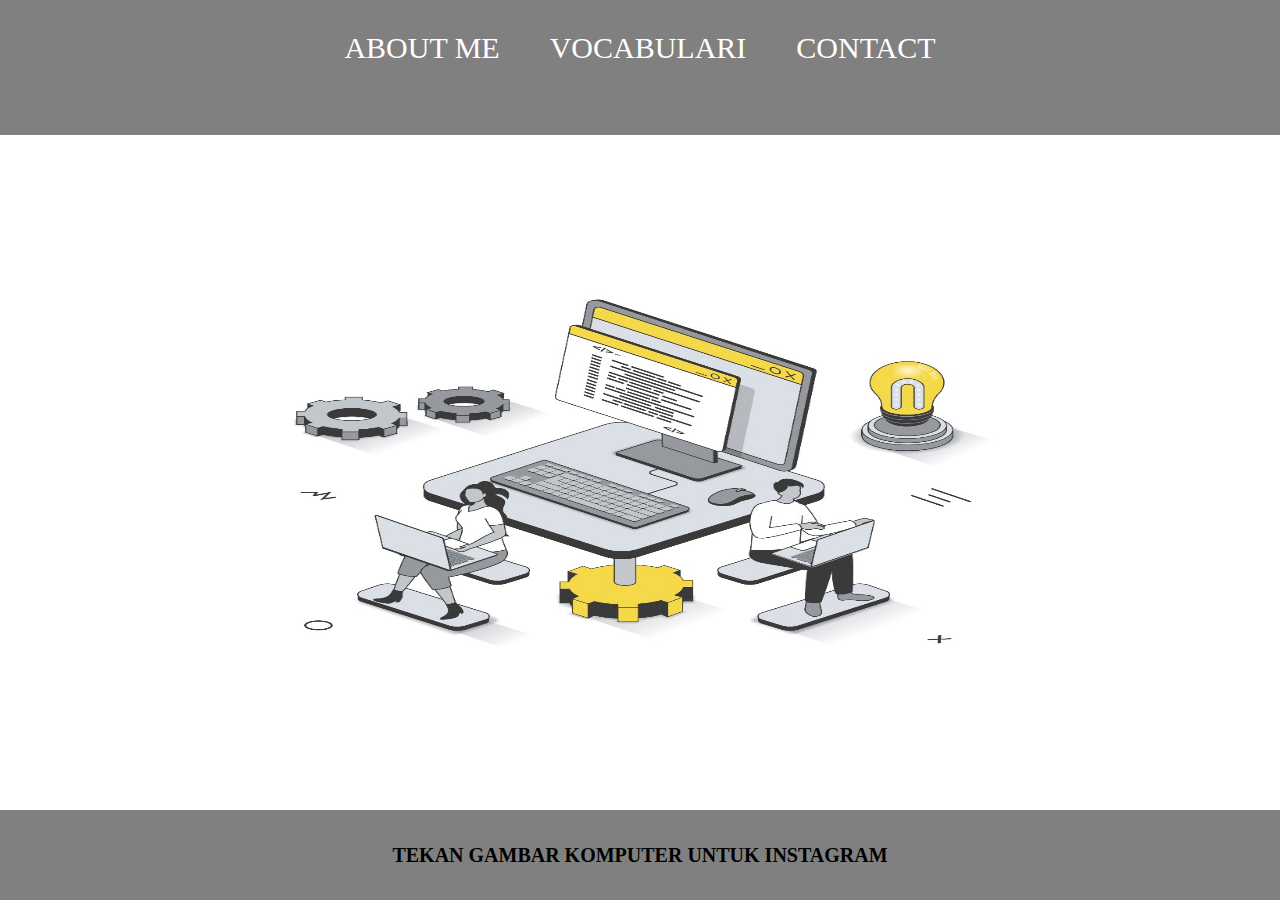
<file: index.html>
<html>
  <head>
    <title>VOCABULARI WEB AND ME</title>
    <link rel="stylesheet" href="style.css"/>
  </head>
  <body>
    <div class="container">
    <!-- NAVIGATION BAR -->
    <div class="container-navbar">
      <ul class="ul-navbar">
        <li class="li-navbar">
          <a href="index.html" class="a-navbar">ABOUT ME</a>
        </li> 
        <li class="li-navbar">
          <a href="vocab.html" class="a-navbar">VOCABULARI</a>
        </li>
        <li class="li-navbar">
          <a href="contact.html" class="a-navbar">CONTACT</a>
        </li>
      </ul>
    </div>
  
    <!-- NAVIGATION BAR END -->

    <!-- CONTENT 1 -->
    <div class="container-content">
      <a href="https://www.instagram.com/byzargfri?igsh=dG4zdDNiazk2aXlp"> 
      <img src="IF.jpg" class="img-content"/> 
      </a>
    </div>
    <!-- CONTENT 1 END -->

    <!-- FOOTER -->
    <div class="container-footer">
      <h1 class="h1-footer">TEKAN GAMBAR KOMPUTER UNTUK INSTAGRAM</h1>
    <!-- FOOTER END -->
    </div>
  </body>
</html>
</file>
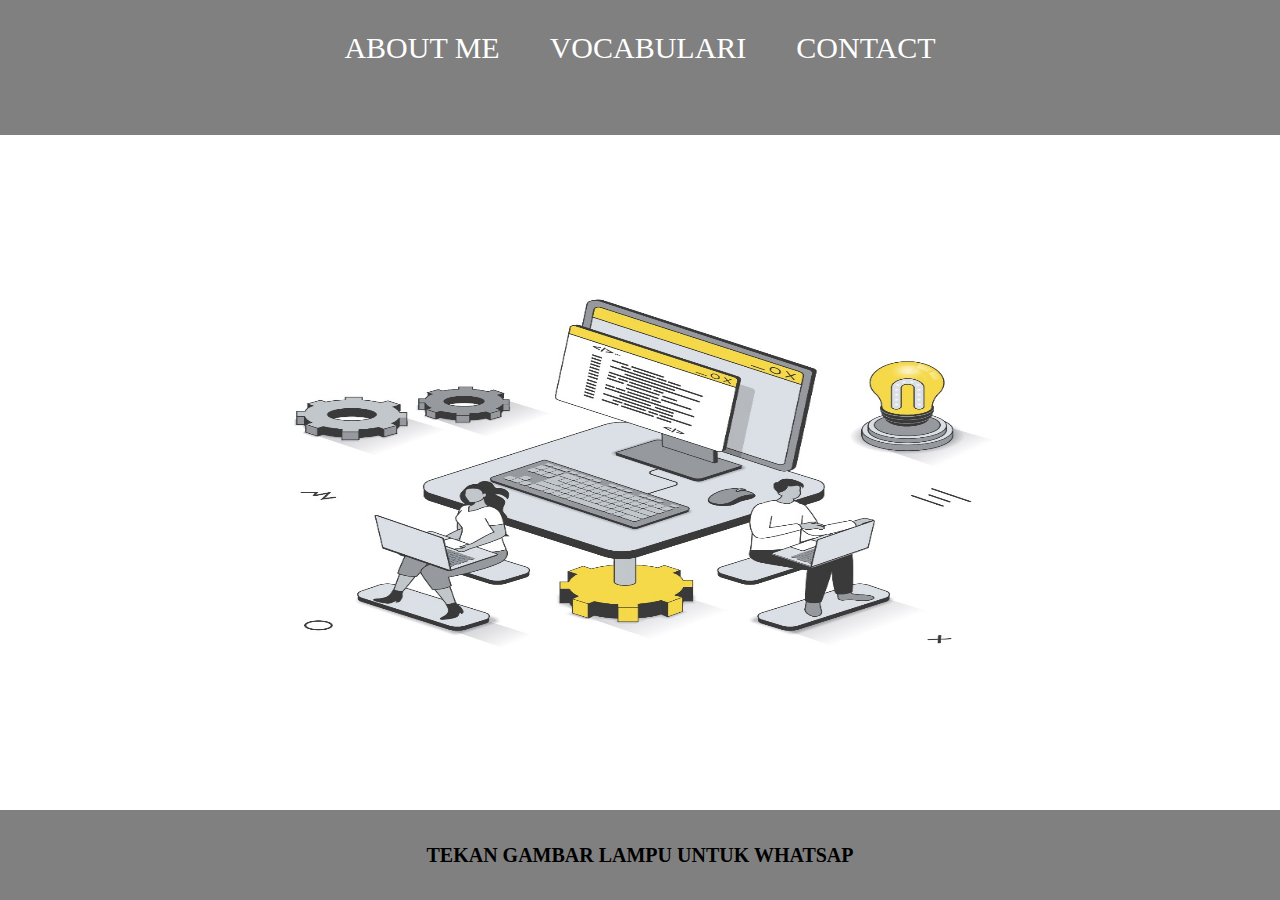
<file: contact.html>
<html>
  <head>
    <title> CONTACT ME </title>
    <link rel="stylesheet" href="style.css"/>
  </head>
  <body>
    <div class="container">
    <!-- NAVIGATION BAR -->
    <div class="container-navbar">
      <ul class="ul-navbar">
        <li class="li-navbar">
          <a href="index.html" class="a-navbar">ABOUT ME</a>
        </li> 
        <li class="li-navbar">
          <a href="vocab.html" class="a-navbar">VOCABULARI</a>
        </li>
        <li class="li-navbar">
          <a href="contact.html" class="a-navbar">CONTACT</a>
        </li>
      </ul>
    </div>
  
    <!-- NAVIGATION BAR END -->

    <!-- CONTENT 1 -->
    <div class="container-content">
      <a href="https://www.wasap.my/081387341036"> 
      <img src="IF.jpg" class="img-content"/> 
      </a>
    </div>
    <!-- CONTENT 1 END -->

    <!-- FOOTER -->
    <div class="container-footer">
      <h1 class="h1-footer">TEKAN GAMBAR LAMPU UNTUK WHATSAP</h1>
    <!-- FOOTER END -->
    </div>
  </body>
</html>
</file>
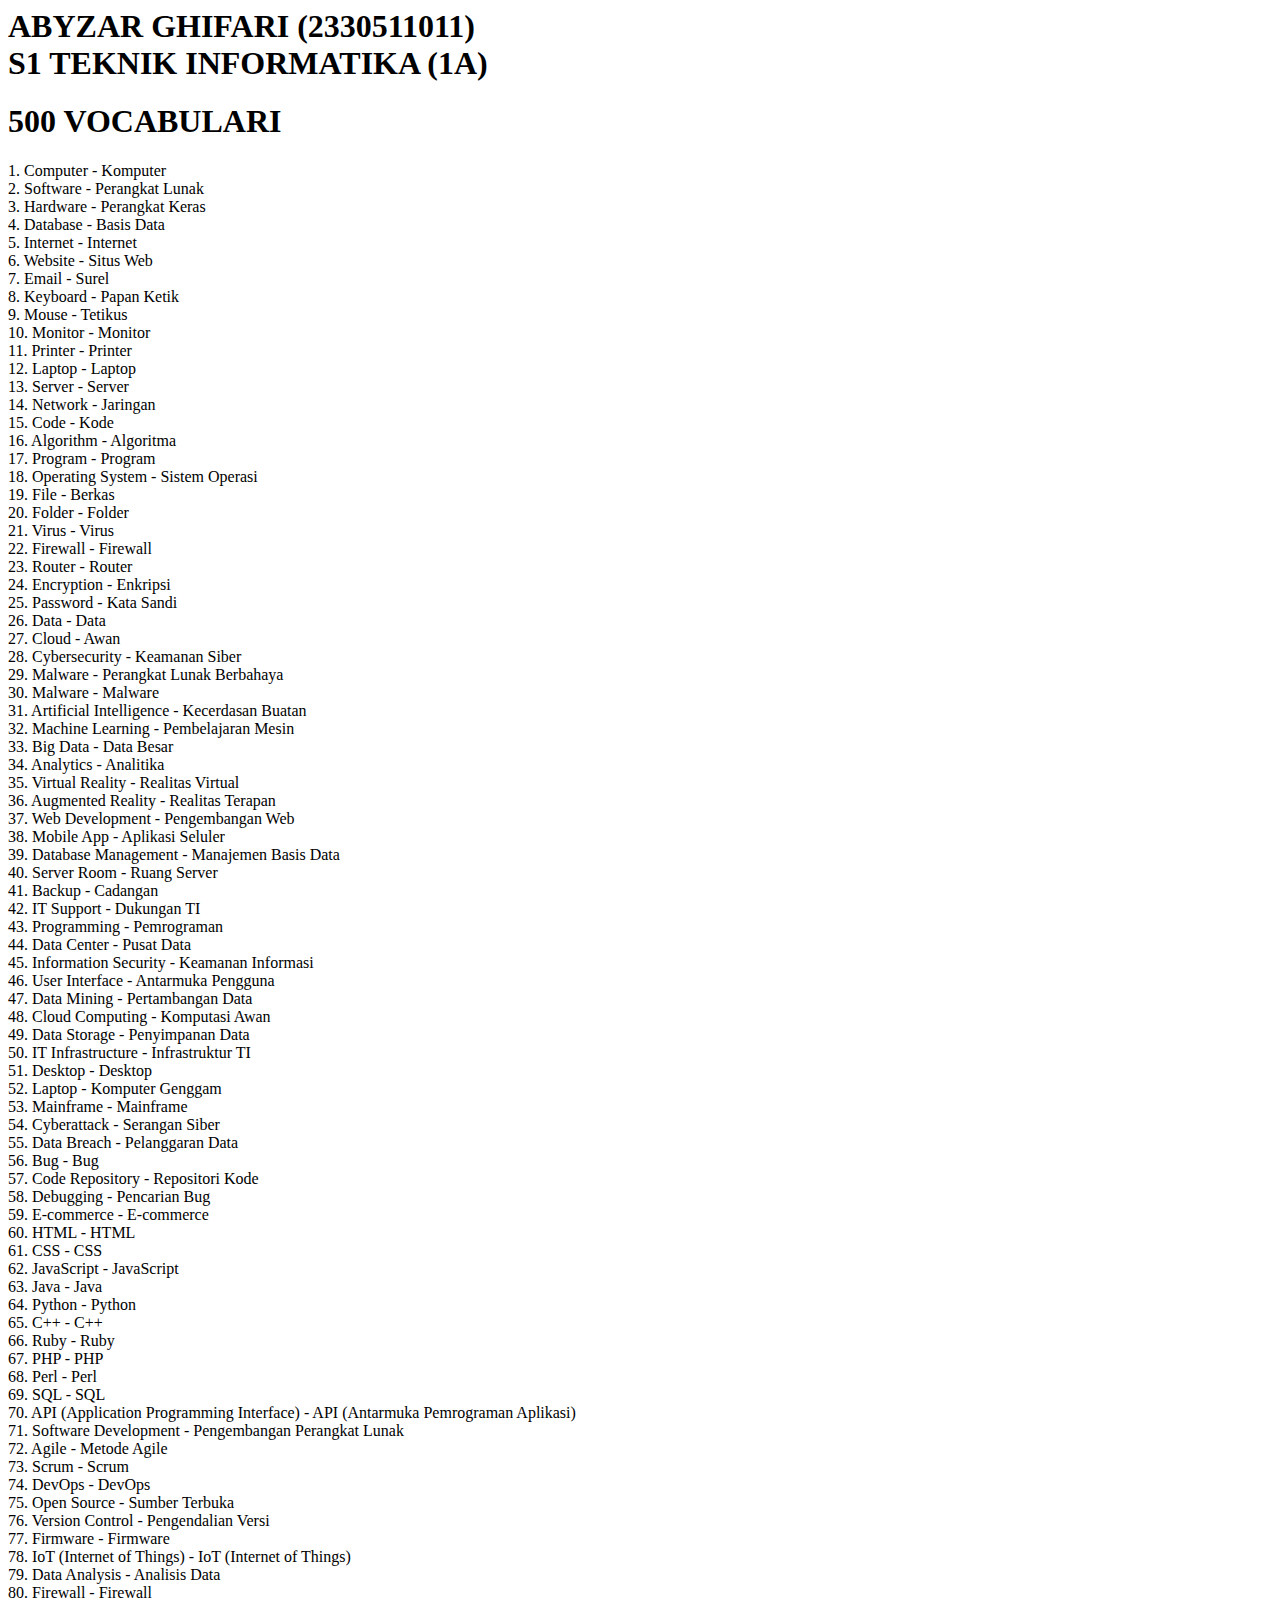
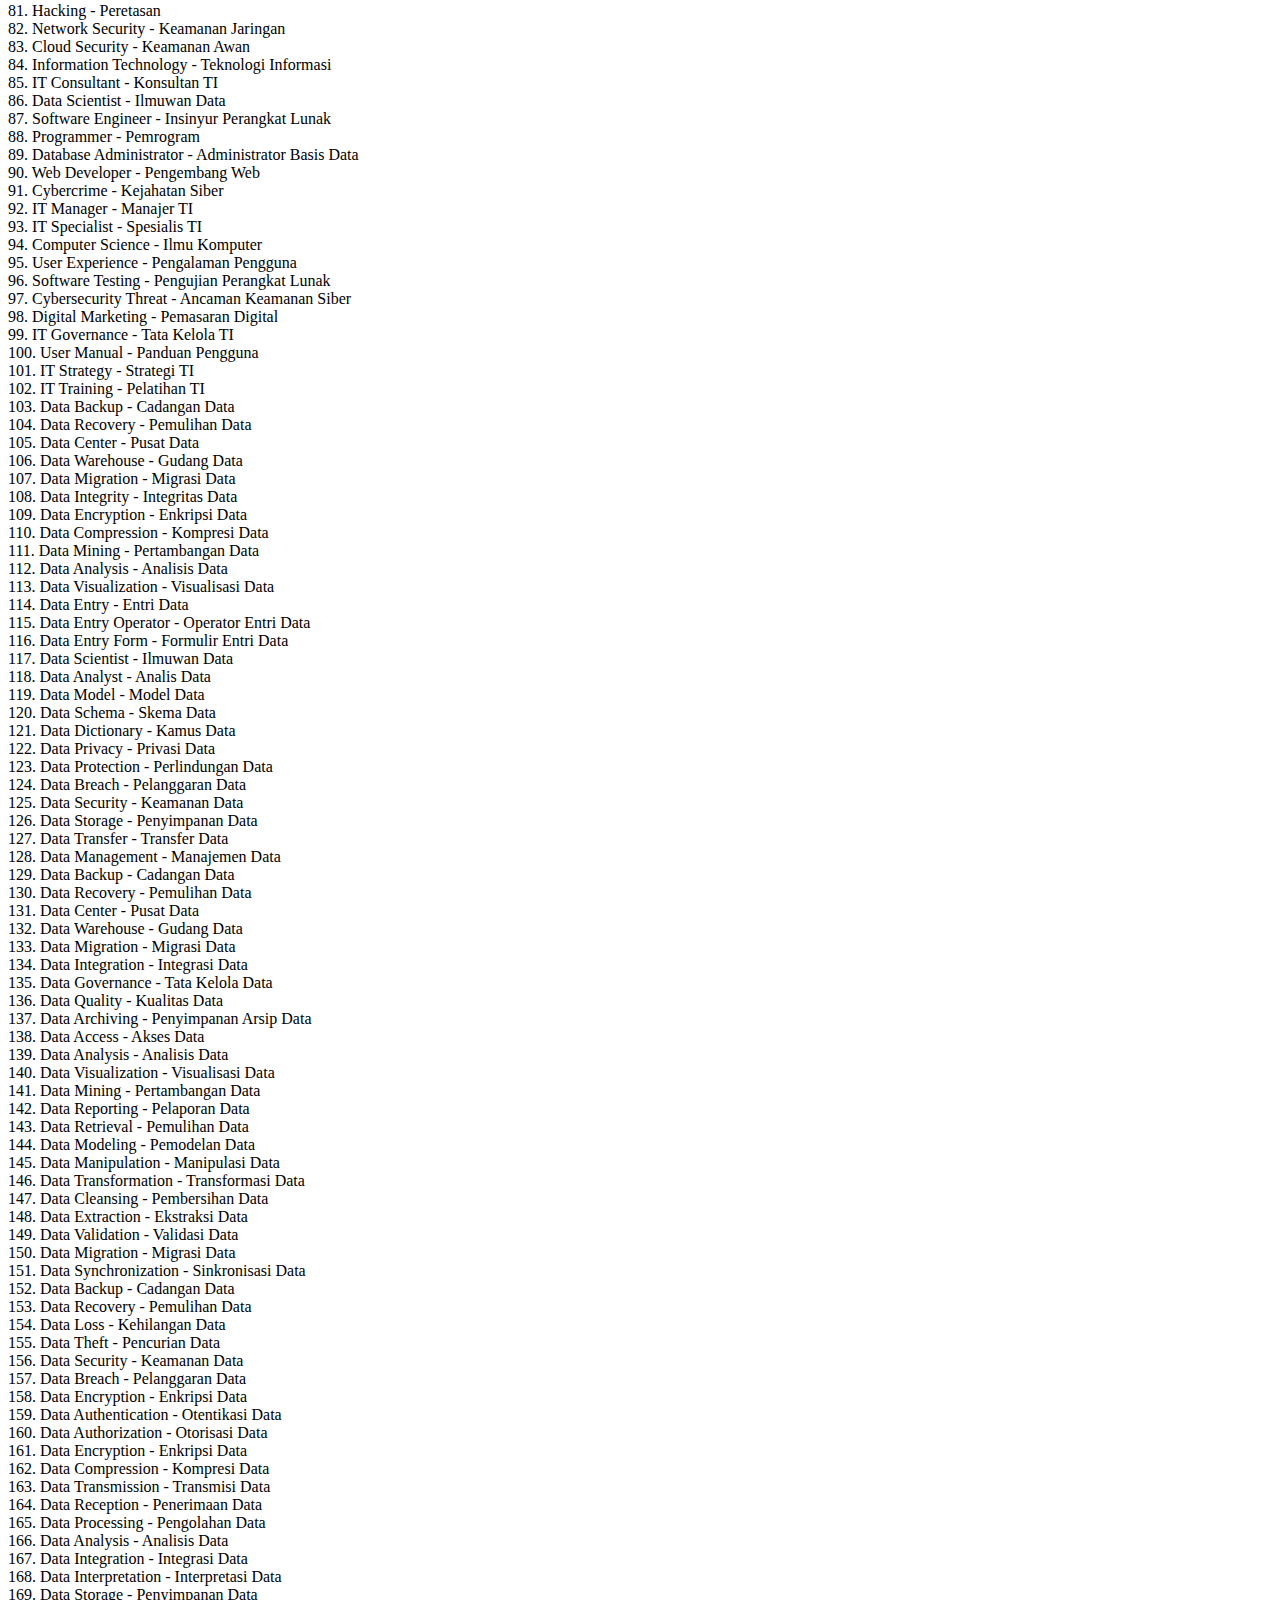
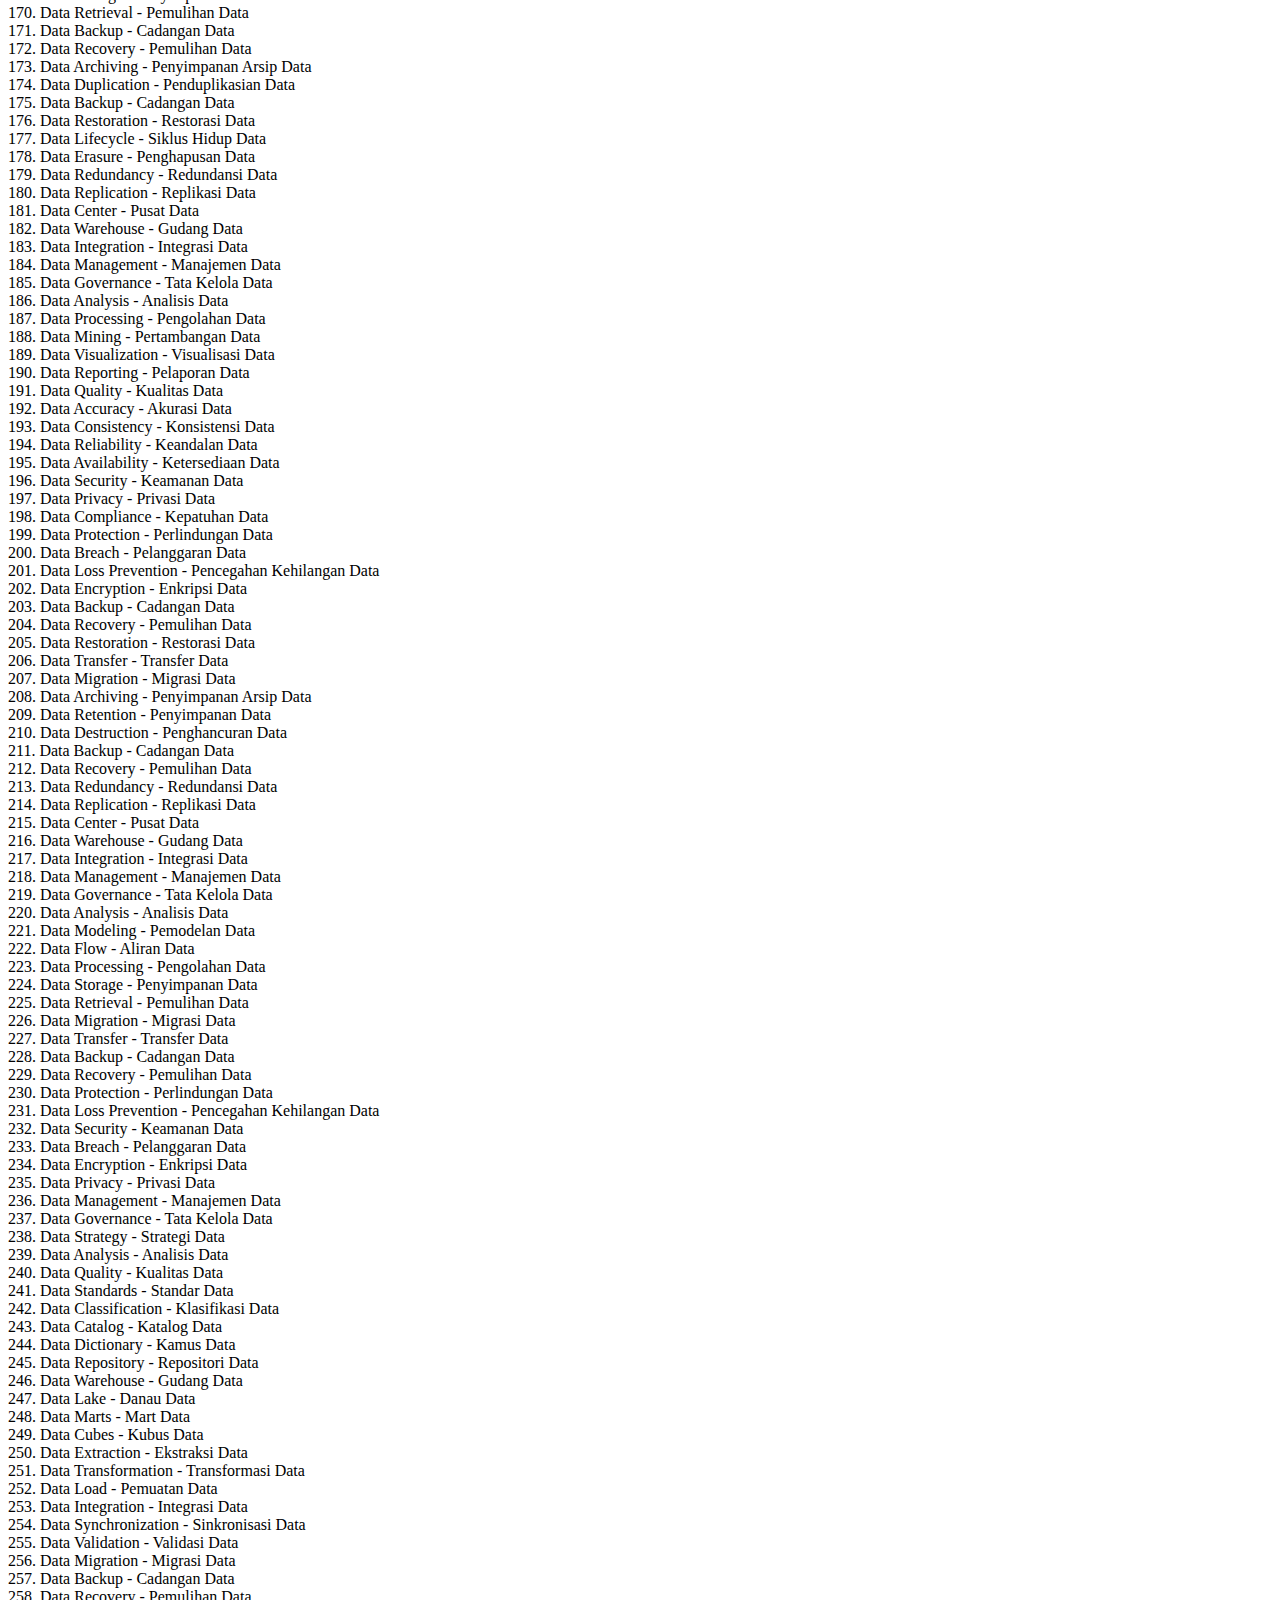
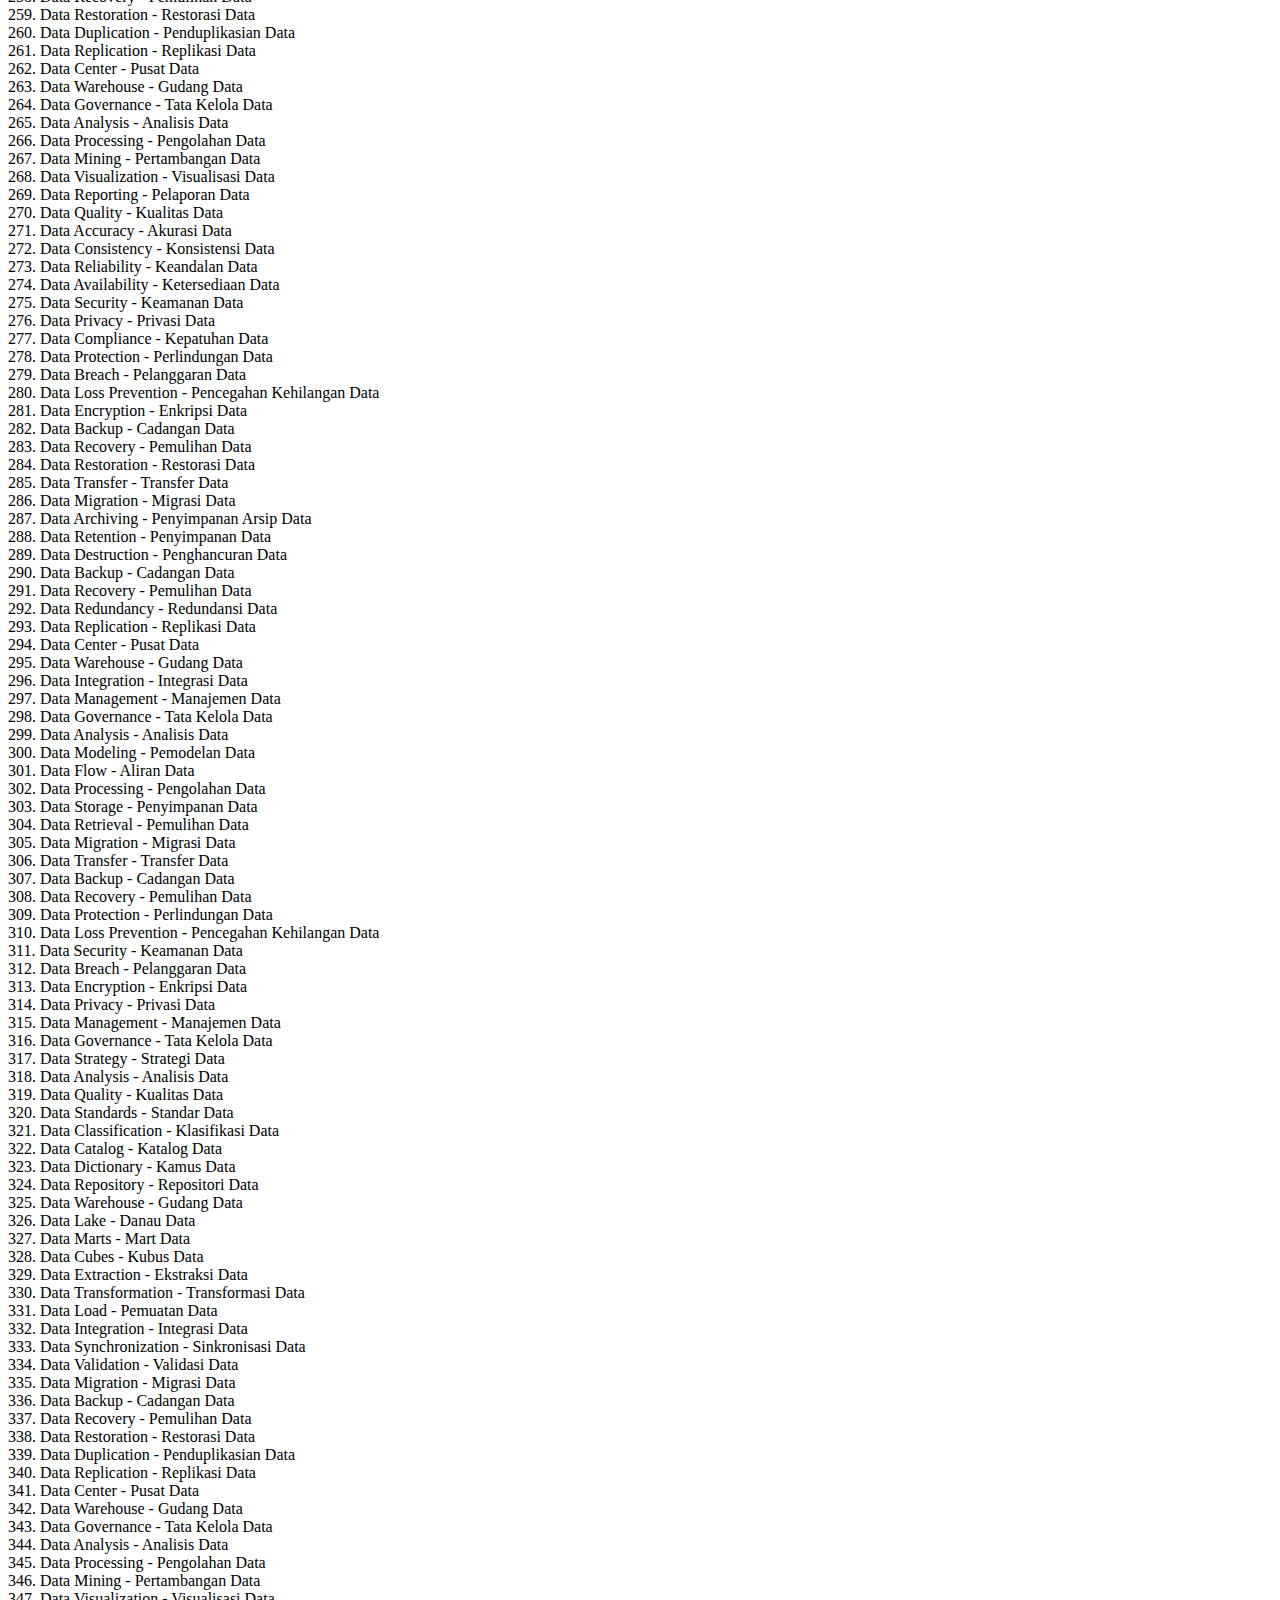
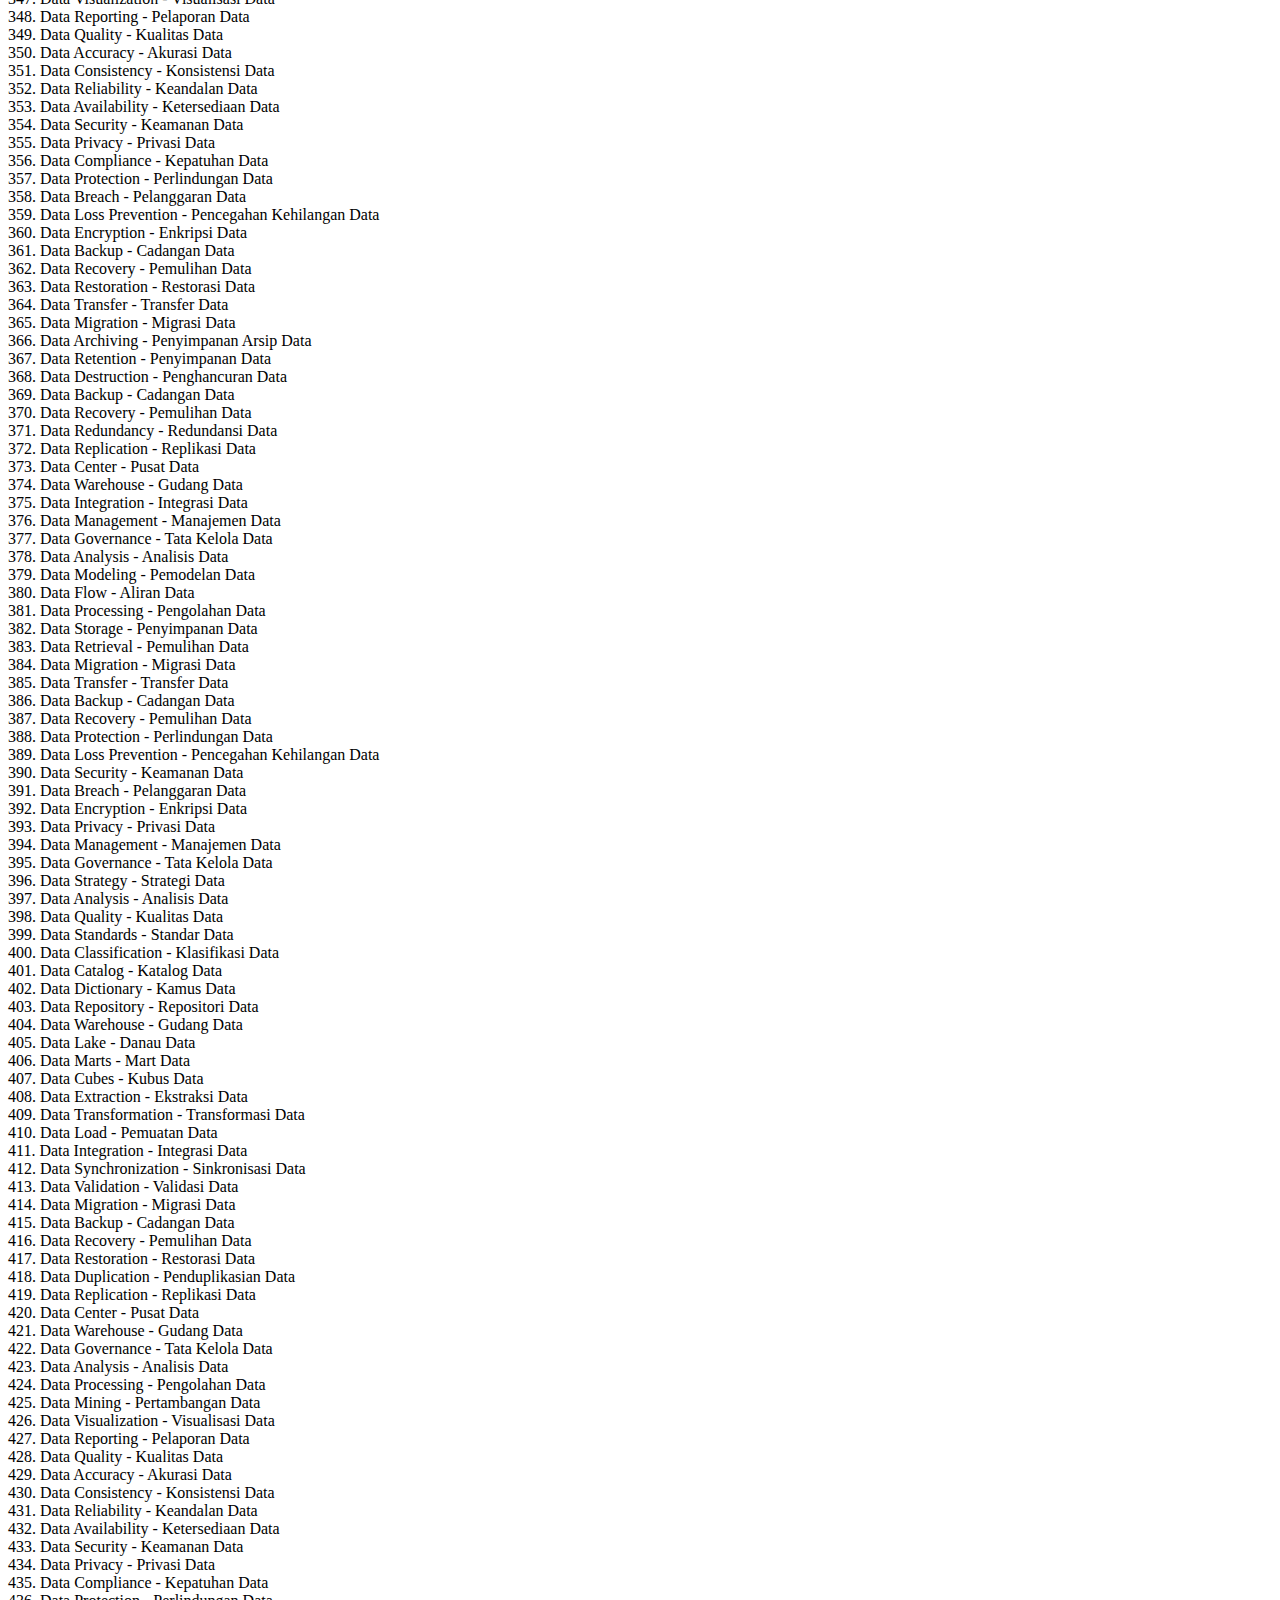
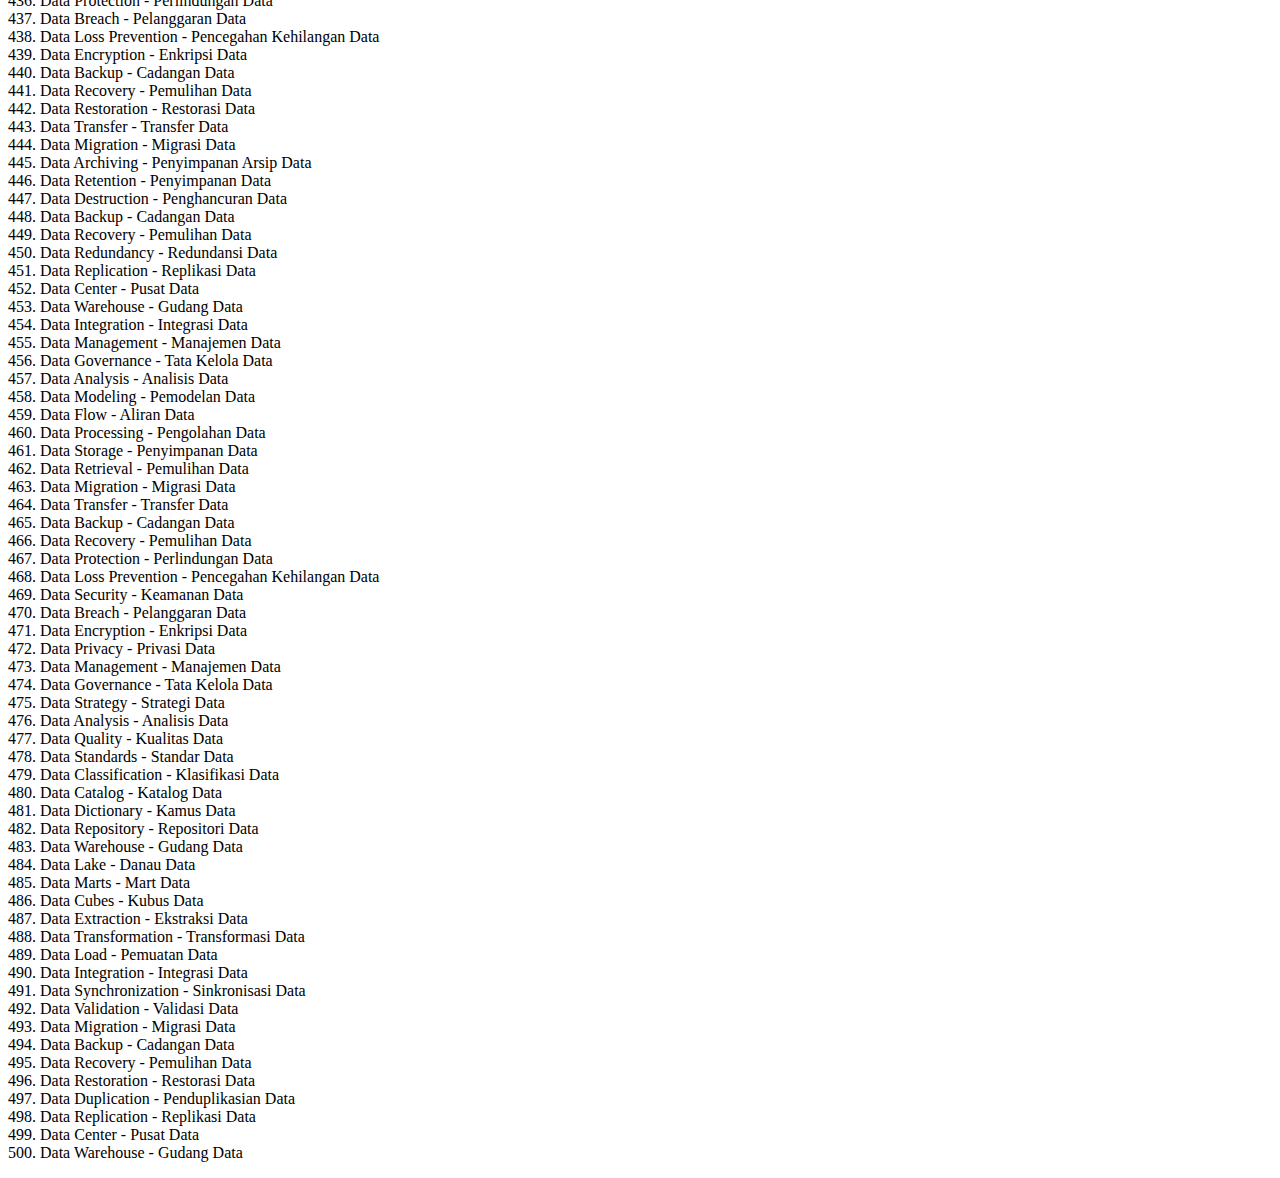
<file: vocab.html>
<html>
  <head>
    <title>THIS IS VOCABULARI</title>
  </head>
  <body>
    <h1>
      ABYZAR GHIFARI (2330511011) <br>
      S1 TEKNIK INFORMATIKA (1A) 
    </h1>
    <h1>500 VOCABULARI</h1>
<p>1.	Computer - Komputer <br> 
2.	Software - Perangkat Lunak  <br> 
3.	Hardware - Perangkat Keras <br> 
4.	Database - Basis Data <br> 
5.	Internet - Internet <br> 
6.	Website - Situs Web <br> 
7.	Email - Surel <br> 
8.	Keyboard - Papan Ketik <br> 
9.	Mouse - Tetikus <br> 
10.	Monitor - Monitor <br> 
11.	Printer - Printer <br> 
12.	Laptop - Laptop <br> 
13.	Server - Server <br> 
14.	Network - Jaringan <br> 
15.	Code - Kode <br> 
16.	Algorithm - Algoritma <br> 
17.	Program - Program <br> 
18.	Operating System - Sistem Operasi <br> 
19.	File - Berkas <br> 
20. Folder - Folder  <br> 
21.	Virus - Virus <br> 
22.	Firewall - Firewall <br> 
23.	Router - Router <br> 
24.	Encryption - Enkripsi <br> 
25.	Password - Kata Sandi <br> 
26.	Data - Data <br> 
27.	Cloud - Awan <br> 
28. Cybersecurity - Keamanan Siber <br>
29. Malware - Perangkat Lunak Berbahaya <br>
30.	Malware - Malware <br>
31.	Artificial Intelligence - Kecerdasan Buatan <br>
32.	Machine Learning - Pembelajaran Mesin <br>
33.	Big Data - Data Besar <br>
34.	Analytics - Analitika <br>
35.	Virtual Reality - Realitas Virtual <br>
36.	Augmented Reality - Realitas Terapan <br>
37.	Web Development - Pengembangan Web <br>
38.	Mobile App - Aplikasi Seluler <br>
39.	Database Management - Manajemen Basis Data <br>
40.	Server Room - Ruang Server <br>
41.	Backup - Cadangan <br>
42.	IT Support - Dukungan TI <br>
43.	Programming - Pemrograman <br>
44.	Data Center - Pusat Data <br>
45.	Information Security - Keamanan Informasi <br>
46.	User Interface - Antarmuka Pengguna <br>
47.	Data Mining - Pertambangan Data <br>
48.	Cloud Computing - Komputasi Awan <br>
49.	Data Storage - Penyimpanan Data <br>
50.	IT Infrastructure - Infrastruktur TI <br>
51.	Desktop - Desktop <br>
52.	Laptop - Komputer Genggam <br>
53.	Mainframe - Mainframe <br>
54.	Cyberattack - Serangan Siber <br>
55.	Data Breach - Pelanggaran Data <br>
56.	Bug - Bug <br>
57.	Code Repository - Repositori Kode <br>
58.	Debugging - Pencarian Bug <br>
59.	E-commerce - E-commerce <br>
60.	HTML - HTML <br>
61.	CSS - CSS <br>
62.	JavaScript - JavaScript <br>
63.	Java - Java <br>
64.	Python - Python <br>
65.	C++ - C++ <br>
66.	Ruby - Ruby <br>
67.	PHP - PHP <br>
68.	Perl - Perl <br>
69.	SQL - SQL <br>
70.	API (Application Programming Interface) - API (Antarmuka Pemrograman Aplikasi) <br>
71.	Software Development - Pengembangan Perangkat Lunak <br>
72.	Agile - Metode Agile <br>
73.	Scrum - Scrum <br>
74.	DevOps - DevOps <br>
75.	Open Source - Sumber Terbuka <br>
76.	Version Control - Pengendalian Versi <br>
77.	Firmware - Firmware <br>
78.	IoT (Internet of Things) - IoT (Internet of Things) <br>
79.	Data Analysis - Analisis Data <br>
80.	Firewall - Firewall <br>
81.	Hacking - Peretasan <br>
82.	Network Security - Keamanan Jaringan <br>
83.	Cloud Security - Keamanan Awan <br>
84.	Information Technology - Teknologi Informasi <br>
85.	IT Consultant - Konsultan TI <br>
86.	Data Scientist - Ilmuwan Data <br>
87.	Software Engineer - Insinyur Perangkat Lunak <br>
88.	Programmer - Pemrogram <br>
89.	Database Administrator - Administrator Basis Data <br>
90.	Web Developer - Pengembang Web <br>
91.	Cybercrime - Kejahatan Siber <br>
92.	IT Manager - Manajer TI <br>
93.	IT Specialist - Spesialis TI <br>
94.	Computer Science - Ilmu Komputer <br>
95.	User Experience - Pengalaman Pengguna <br>
96.	Software Testing - Pengujian Perangkat Lunak <br>
97.	Cybersecurity Threat - Ancaman Keamanan Siber <br>
98.	Digital Marketing - Pemasaran Digital <br>
99.	IT Governance - Tata Kelola TI <br>
100.	User Manual - Panduan Pengguna <br>
101.	IT Strategy - Strategi TI <br>
102.	IT Training - Pelatihan TI <br>
103.	Data Backup - Cadangan Data <br>
104.	Data Recovery - Pemulihan Data <br>
105.	Data Center - Pusat Data <br>
106.	Data Warehouse - Gudang Data <br>
107.	Data Migration - Migrasi Data <br>
108.	Data Integrity - Integritas Data <br>
109.	Data Encryption - Enkripsi Data <br>
110.	Data Compression - Kompresi Data <br>
111.	Data Mining - Pertambangan Data <br>
112.	Data Analysis - Analisis Data <br>
113.	Data Visualization - Visualisasi Data <br>
114.	Data Entry - Entri Data <br>
115.	Data Entry Operator - Operator Entri Data <br>
116.	Data Entry Form - Formulir Entri Data <br>
117.	Data Scientist - Ilmuwan Data <br>
118.	Data Analyst - Analis Data <br>
119.	Data Model - Model Data <br>
120.	Data Schema - Skema Data <br>
121.	Data Dictionary - Kamus Data <br>
122.	Data Privacy - Privasi Data <br>
123.	Data Protection - Perlindungan Data <br>
124.	Data Breach - Pelanggaran Data <br>
125.	Data Security - Keamanan Data <br>
126.	Data Storage - Penyimpanan Data <br>
127.	Data Transfer - Transfer Data <br>
128.	Data Management - Manajemen Data <br>
129.	Data Backup - Cadangan Data <br>
130.	Data Recovery - Pemulihan Data <br>
131.	Data Center - Pusat Data <br>
132.	Data Warehouse - Gudang Data <br>
133.	Data Migration - Migrasi Data <br>
134.	Data Integration - Integrasi Data <br>
135.	Data Governance - Tata Kelola Data <br>
136.	Data Quality - Kualitas Data <br>
137.	Data Archiving - Penyimpanan Arsip Data <br>
138.	Data Access - Akses Data <br>
139.	Data Analysis - Analisis Data <br>
140.	Data Visualization - Visualisasi Data <br>
141.	Data Mining - Pertambangan Data <br>
142.	Data Reporting - Pelaporan Data <br>
143.	Data Retrieval - Pemulihan Data <br>
144.	Data Modeling - Pemodelan Data <br>
145.	Data Manipulation - Manipulasi Data <br>
146.	Data Transformation - Transformasi Data <br>
147.	Data Cleansing - Pembersihan Data <br>
148.	Data Extraction - Ekstraksi Data <br>
149.	Data Validation - Validasi Data <br>
150.	Data Migration - Migrasi Data <br>
151.	Data Synchronization - Sinkronisasi Data <br>
152.	Data Backup - Cadangan Data <br>
153.	Data Recovery - Pemulihan Data <br>
154.	Data Loss - Kehilangan Data <br>
155.	Data Theft - Pencurian Data <br>
156.	Data Security - Keamanan Data <br>
157.	Data Breach - Pelanggaran Data <br>
158.	Data Encryption - Enkripsi Data <br>
159.	Data Authentication - Otentikasi Data <br>
160.	Data Authorization - Otorisasi Data <br>
161.	Data Encryption - Enkripsi Data <br>
162.	Data Compression - Kompresi Data <br>
163.	Data Transmission - Transmisi Data <br>
164.	Data Reception - Penerimaan Data <br>
165.	Data Processing - Pengolahan Data <br>
166.	Data Analysis - Analisis Data <br>
167.	Data Integration - Integrasi Data <br>
168.	Data Interpretation - Interpretasi Data <br>
169.	Data Storage - Penyimpanan Data <br>
170.	Data Retrieval - Pemulihan Data <br>
171.	Data Backup - Cadangan Data <br>
172.	Data Recovery - Pemulihan Data <br>
173.	Data Archiving - Penyimpanan Arsip Data <br>
174.	Data Duplication - Penduplikasian Data <br>
175.	Data Backup - Cadangan Data <br>
176.	Data Restoration - Restorasi Data <br>
177.	Data Lifecycle - Siklus Hidup Data <br>
178.	Data Erasure - Penghapusan Data <br>
179.	Data Redundancy - Redundansi Data <br>
180.	Data Replication - Replikasi Data <br>
181.	Data Center - Pusat Data <br>
182.	Data Warehouse - Gudang Data <br>
183.	Data Integration - Integrasi Data <br>
184.	Data Management - Manajemen Data <br>
185.	Data Governance - Tata Kelola Data <br>
186.	Data Analysis - Analisis Data <br>
187.	Data Processing - Pengolahan Data <br>
188.	Data Mining - Pertambangan Data <br>
189.	Data Visualization - Visualisasi Data <br>
190.	Data Reporting - Pelaporan Data <br>
191.	Data Quality - Kualitas Data <br>
192.	Data Accuracy - Akurasi Data <br>
193.	Data Consistency - Konsistensi Data <br>
194.	Data Reliability - Keandalan Data <br>
195.	Data Availability - Ketersediaan Data <br>
196.	Data Security - Keamanan Data <br>
197.	Data Privacy - Privasi Data <br>
198.	Data Compliance - Kepatuhan Data <br>
199.	Data Protection - Perlindungan Data <br>
200.	Data Breach - Pelanggaran Data <br>
201.	Data Loss Prevention - Pencegahan Kehilangan Data <br>
202.	Data Encryption - Enkripsi Data <br>
203.	Data Backup - Cadangan Data <br>
204.	Data Recovery - Pemulihan Data <br>
205.	Data Restoration - Restorasi Data <br>
206.	Data Transfer - Transfer Data <br>
207.	Data Migration - Migrasi Data <br>
208.	Data Archiving - Penyimpanan Arsip Data <br>
209.	Data Retention - Penyimpanan Data <br>
210.	Data Destruction - Penghancuran Data <br>
211.	Data Backup - Cadangan Data <br>
212.	Data Recovery - Pemulihan Data <br>
213.	Data Redundancy - Redundansi Data <br>
214.	Data Replication - Replikasi Data <br>
215.	Data Center - Pusat Data <br>
216.	Data Warehouse - Gudang Data <br>
217.	Data Integration - Integrasi Data <br>
218.	Data Management - Manajemen Data <br>
219.	Data Governance - Tata Kelola Data <br>
220.	Data Analysis - Analisis Data <br>
221.	Data Modeling - Pemodelan Data <br>
222.	Data Flow - Aliran Data <br>
223.	Data Processing - Pengolahan Data <br>
224.	Data Storage - Penyimpanan Data <br>
225.	Data Retrieval - Pemulihan Data <br>
226.	Data Migration - Migrasi Data <br>
227.	Data Transfer - Transfer Data <br>
228.	Data Backup - Cadangan Data <br>
229.	Data Recovery - Pemulihan Data <br>
230.	Data Protection - Perlindungan Data <br>
231.	Data Loss Prevention - Pencegahan Kehilangan Data <br>
232.	Data Security - Keamanan Data <br>
233.	Data Breach - Pelanggaran Data <br>
234.	Data Encryption - Enkripsi Data <br>
235.	Data Privacy - Privasi Data <br>
236.	Data Management - Manajemen Data <br>
237.	Data Governance - Tata Kelola Data <br>
238.	Data Strategy - Strategi Data <br>
239.	Data Analysis - Analisis Data <br>
240.	Data Quality - Kualitas Data <br>
241.	Data Standards - Standar Data <br>
242.	Data Classification - Klasifikasi Data <br>
243.	Data Catalog - Katalog Data <br>
244.	Data Dictionary - Kamus Data <br>
245.	Data Repository - Repositori Data <br>
246.	Data Warehouse - Gudang Data <br>
247.	Data Lake - Danau Data <br>
248.	Data Marts - Mart Data <br>
249.	Data Cubes - Kubus Data <br>
250.	Data Extraction - Ekstraksi Data <br>
251.	Data Transformation - Transformasi Data <br>
252.	Data Load - Pemuatan Data <br>
253.	Data Integration - Integrasi Data <br>
254.	Data Synchronization - Sinkronisasi Data <br>
255.	Data Validation - Validasi Data <br>
256.	Data Migration - Migrasi Data <br>
257.	Data Backup - Cadangan Data <br>
258.	Data Recovery - Pemulihan Data <br>
259.	Data Restoration - Restorasi Data <br>
260.	Data Duplication - Penduplikasian Data <br>
261.	Data Replication - Replikasi Data <br>
262.	Data Center - Pusat Data <br>
263.	Data Warehouse - Gudang Data <br>
264.	Data Governance - Tata Kelola Data <br>
265.	Data Analysis - Analisis Data <br>
266.	Data Processing - Pengolahan Data <br>
267.	Data Mining - Pertambangan Data <br>
268.	Data Visualization - Visualisasi Data <br>
269.	Data Reporting - Pelaporan Data <br>
270.	Data Quality - Kualitas Data <br>
271.	Data Accuracy - Akurasi Data <br>
272.	Data Consistency - Konsistensi Data <br>
273.	Data Reliability - Keandalan Data <br>
274.	Data Availability - Ketersediaan Data <br>
275.	Data Security - Keamanan Data <br>
276.	Data Privacy - Privasi Data <br>
277.	Data Compliance - Kepatuhan Data <br>
278.	Data Protection - Perlindungan Data <br>
279.	Data Breach - Pelanggaran Data <br>
280.	Data Loss Prevention - Pencegahan Kehilangan Data <br>
281.	Data Encryption - Enkripsi Data <br>
282.	Data Backup - Cadangan Data <br>
283.	Data Recovery - Pemulihan Data <br>
284.	Data Restoration - Restorasi Data <br>
285.	Data Transfer - Transfer Data <br>
286.	Data Migration - Migrasi Data <br>
287.	Data Archiving - Penyimpanan Arsip Data <br>
288.	Data Retention - Penyimpanan Data <br>
289.	Data Destruction - Penghancuran Data <br>
290.	Data Backup - Cadangan Data <br>
291.	Data Recovery - Pemulihan Data <br>
292.	Data Redundancy - Redundansi Data <br>
293.	Data Replication - Replikasi Data <br>
294.	Data Center - Pusat Data <br>
295.	Data Warehouse - Gudang Data <br>
296.	Data Integration - Integrasi Data <br>
297.	Data Management - Manajemen Data <br>
298.	Data Governance - Tata Kelola Data <br>
299.	Data Analysis - Analisis Data <br>
300.	Data Modeling - Pemodelan Data <br>
301.	Data Flow - Aliran Data <br>
302.	Data Processing - Pengolahan Data <br>
303.	Data Storage - Penyimpanan Data <br>
304.	Data Retrieval - Pemulihan Data <br>
305.	Data Migration - Migrasi Data <br>
306.	Data Transfer - Transfer Data <br>
307.	Data Backup - Cadangan Data <br>
308.	Data Recovery - Pemulihan Data <br>
309.	Data Protection - Perlindungan Data <br>
310.	Data Loss Prevention - Pencegahan Kehilangan Data <br>
311.	Data Security - Keamanan Data <br>
312.	Data Breach - Pelanggaran Data <br>
313.	Data Encryption - Enkripsi Data <br>
314.	Data Privacy - Privasi Data <br>
315.	Data Management - Manajemen Data <br>
316.	Data Governance - Tata Kelola Data <br>
317.	Data Strategy - Strategi Data <br>
318.	Data Analysis - Analisis Data <br>
319.	Data Quality - Kualitas Data <br>
320.	Data Standards - Standar Data <br>
321.	Data Classification - Klasifikasi Data <br>
322.	Data Catalog - Katalog Data <br>
323.	Data Dictionary - Kamus Data <br>
324.	Data Repository - Repositori Data <br>
325.	Data Warehouse - Gudang Data <br>
326.	Data Lake - Danau Data <br>
327.	Data Marts - Mart Data <br>
328.	Data Cubes - Kubus Data <br>
329.	Data Extraction - Ekstraksi Data <br>
330.	Data Transformation - Transformasi Data <br>
331.	Data Load - Pemuatan Data <br>
332.	Data Integration - Integrasi Data <br>
333.	Data Synchronization - Sinkronisasi Data <br>
334.	Data Validation - Validasi Data <br>
335.	Data Migration - Migrasi Data <br>
336.	Data Backup - Cadangan Data <br>
337.	Data Recovery - Pemulihan Data <br>
338.	Data Restoration - Restorasi Data <br>
339.	Data Duplication - Penduplikasian Data <br>
340.	Data Replication - Replikasi Data <br>
341.	Data Center - Pusat Data <br>
342.	Data Warehouse - Gudang Data <br>
343.	Data Governance - Tata Kelola Data <br>
344.	Data Analysis - Analisis Data <br>
345.	Data Processing - Pengolahan Data <br>
346.	Data Mining - Pertambangan Data <br>
347.	Data Visualization - Visualisasi Data <br>
348.	Data Reporting - Pelaporan Data <br>
349.	Data Quality - Kualitas Data <br>
350.	Data Accuracy - Akurasi Data <br>
351.	Data Consistency - Konsistensi Data <br>
352.	Data Reliability - Keandalan Data <br>
353.	Data Availability - Ketersediaan Data <br>
354.	Data Security - Keamanan Data <br>
355.	Data Privacy - Privasi Data <br>
356.	Data Compliance - Kepatuhan Data <br>
357.	Data Protection - Perlindungan Data <br>
358.	Data Breach - Pelanggaran Data <br>
359.	Data Loss Prevention - Pencegahan Kehilangan Data <br>
360.	Data Encryption - Enkripsi Data <br>
361.	Data Backup - Cadangan Data <br>
362.	Data Recovery - Pemulihan Data <br>
363.	Data Restoration - Restorasi Data <br>
364.	Data Transfer - Transfer Data <br>
365.	Data Migration - Migrasi Data <br>
366.	Data Archiving - Penyimpanan Arsip Data <br>
367.	Data Retention - Penyimpanan Data <br>
368.	Data Destruction - Penghancuran Data <br>
369.	Data Backup - Cadangan Data <br>
370.	Data Recovery - Pemulihan Data <br>
371.	Data Redundancy - Redundansi Data <br>
372.	Data Replication - Replikasi Data <br>
373.	Data Center - Pusat Data <br>
374.	Data Warehouse - Gudang Data <br>
375.	Data Integration - Integrasi Data <br>
376.	Data Management - Manajemen Data <br>
377.	Data Governance - Tata Kelola Data <br>
378.	Data Analysis - Analisis Data <br>
379.	Data Modeling - Pemodelan Data <br>
380.	Data Flow - Aliran Data <br>
381.	Data Processing - Pengolahan Data <br>
382.	Data Storage - Penyimpanan Data <br>
383.	Data Retrieval - Pemulihan Data <br>
384.	Data Migration - Migrasi Data <br>
385.	Data Transfer - Transfer Data <br>
386.	Data Backup - Cadangan Data <br>
387.	Data Recovery - Pemulihan Data <br>
388.	Data Protection - Perlindungan Data <br>
389.	Data Loss Prevention - Pencegahan Kehilangan Data <br>
390.	Data Security - Keamanan Data <br>
391.	Data Breach - Pelanggaran Data <br>
392.	Data Encryption - Enkripsi Data <br>
393.	Data Privacy - Privasi Data <br>
394.	Data Management - Manajemen Data <br>
395.	Data Governance - Tata Kelola Data <br>
396.	Data Strategy - Strategi Data <br>
397.	Data Analysis - Analisis Data <br>
398.	Data Quality - Kualitas Data <br>
399.	Data Standards - Standar Data <br>
400.	Data Classification - Klasifikasi Data <br>
401.	Data Catalog - Katalog Data <br>
402.	Data Dictionary - Kamus Data <br>
403.	Data Repository - Repositori Data <br>
404.	Data Warehouse - Gudang Data <br>
405.	Data Lake - Danau Data <br>
406.	Data Marts - Mart Data <br>
407.	Data Cubes - Kubus Data <br>
408.	Data Extraction - Ekstraksi Data <br>
409.	Data Transformation - Transformasi Data <br>
410.	Data Load - Pemuatan Data <br>
411.	Data Integration - Integrasi Data <br>
412.	Data Synchronization - Sinkronisasi Data <br>
413.	Data Validation - Validasi Data <br>
414.	Data Migration - Migrasi Data <br>
415.	Data Backup - Cadangan Data <br>
416.	Data Recovery - Pemulihan Data <br>
417.	Data Restoration - Restorasi Data <br>
418.	Data Duplication - Penduplikasian Data <br>
419.	Data Replication - Replikasi Data <br>
420.	Data Center - Pusat Data <br>
421.	Data Warehouse - Gudang Data <br>
422.	Data Governance - Tata Kelola Data <br>
423.	Data Analysis - Analisis Data <br>
424.	Data Processing - Pengolahan Data <br>
425.	Data Mining - Pertambangan Data <br>
426.	Data Visualization - Visualisasi Data <br>
427.	Data Reporting - Pelaporan Data <br>
428.	Data Quality - Kualitas Data <br>
429.	Data Accuracy - Akurasi Data <br>
430.	Data Consistency - Konsistensi Data <br>
431.	Data Reliability - Keandalan Data <br>
432.	Data Availability - Ketersediaan Data <br>
433.	Data Security - Keamanan Data <br>
434.	Data Privacy - Privasi Data <br>
435.	Data Compliance - Kepatuhan Data <br>
436.	Data Protection - Perlindungan Data <br>
437.	Data Breach - Pelanggaran Data <br>
438.	Data Loss Prevention - Pencegahan Kehilangan Data <br>
439.	Data Encryption - Enkripsi Data <br>
440.	Data Backup - Cadangan Data <br>
441.	Data Recovery - Pemulihan Data <br>
442.	Data Restoration - Restorasi Data <br>
443.	Data Transfer - Transfer Data <br>
444.	Data Migration - Migrasi Data <br>
445.	Data Archiving - Penyimpanan Arsip Data <br>
446.	Data Retention - Penyimpanan Data <br>
447.	Data Destruction - Penghancuran Data <br>
448.	Data Backup - Cadangan Data <br>
449.	Data Recovery - Pemulihan Data <br>
450.	Data Redundancy - Redundansi Data <br>
451.	Data Replication - Replikasi Data <br>
452.	Data Center - Pusat Data <br>
453.	Data Warehouse - Gudang Data <br>
454.	Data Integration - Integrasi Data <br>
455.	Data Management - Manajemen Data <br>
456.	Data Governance - Tata Kelola Data <br>
457.	Data Analysis - Analisis Data <br>
458.	Data Modeling - Pemodelan Data <br>
459.	Data Flow - Aliran Data <br>
460.	Data Processing - Pengolahan Data <br>
461.	Data Storage - Penyimpanan Data <br>
462.	Data Retrieval - Pemulihan Data <br>
463.	Data Migration - Migrasi Data <br>
464.	Data Transfer - Transfer Data <br>
465.	Data Backup - Cadangan Data <br>
466.	Data Recovery - Pemulihan Data <br>
467.	Data Protection - Perlindungan Data <br>
468.	Data Loss Prevention - Pencegahan Kehilangan Data <br>
469.	Data Security - Keamanan Data <br>
470.	Data Breach - Pelanggaran Data <br>
471.	Data Encryption - Enkripsi Data <br>
472.	Data Privacy - Privasi Data <br>
473.	Data Management - Manajemen Data <br>
474.	Data Governance - Tata Kelola Data <br>
475.	Data Strategy - Strategi Data <br>
476.	Data Analysis - Analisis Data <br>
477.	Data Quality - Kualitas Data <br>
478.	Data Standards - Standar Data <br>
479.	Data Classification - Klasifikasi Data <br>
480.	Data Catalog - Katalog Data <br>
481.	Data Dictionary - Kamus Data <br>
482.	Data Repository - Repositori Data <br>
483.	Data Warehouse - Gudang Data <br>
484.	Data Lake - Danau Data <br>
485.	Data Marts - Mart Data <br>
486.	Data Cubes - Kubus Data <br>
487.	Data Extraction - Ekstraksi Data <br>
488.	Data Transformation - Transformasi Data <br>
489.	Data Load - Pemuatan Data <br>
490.	Data Integration - Integrasi Data <br>
491.	Data Synchronization - Sinkronisasi Data <br>
492.	Data Validation - Validasi Data <br>
493.	Data Migration - Migrasi Data <br>
494.	Data Backup - Cadangan Data <br>
495.	Data Recovery - Pemulihan Data <br>
496.	Data Restoration - Restorasi Data <br>
497.	Data Duplication - Penduplikasian Data <br>
498.	Data Replication - Replikasi Data <br>
499.	Data Center - Pusat Data <br>
500.	Data Warehouse - Gudang Data <br>
  </body>
</html>
</file>
<file: style.css>
*,
html {
  margin: 0;
  padding: 0;
}

.container-navbar {
  background-color: gray;
  width: 100%;
  height: 15vh;
}

.ul-navbar {
  display: flex;
  height: 95px;
  justify-content: center;
  align-items: center;
}

.li-navbar {
  list-style-type: none;
  padding: 20px;
  margin: 5px;
  color: white;
  font-size: 30px;
}

.li-navbar:hover {
  background-color: #333; 
  transition: 0.4s ease-in-out;
  transition-delay: 0.2s;
  border-radius: 30px;
}

.a-navbar {
  color: white;
  text-decoration: none;
}

.container-content {
  background-color: white;
  display: flex;
  justify-content: center;
  align-items: center;
  height: 75vh;
}

.img-content {
  width: 1000px;
  height: 400px;
}

.container-footer {
  height: 10vh;
  background-color: gray;
  display: flex;
  justify-content: center;
  align-items: center;
}

.h1-footer {
  font-size: 20px;
}
</file>
